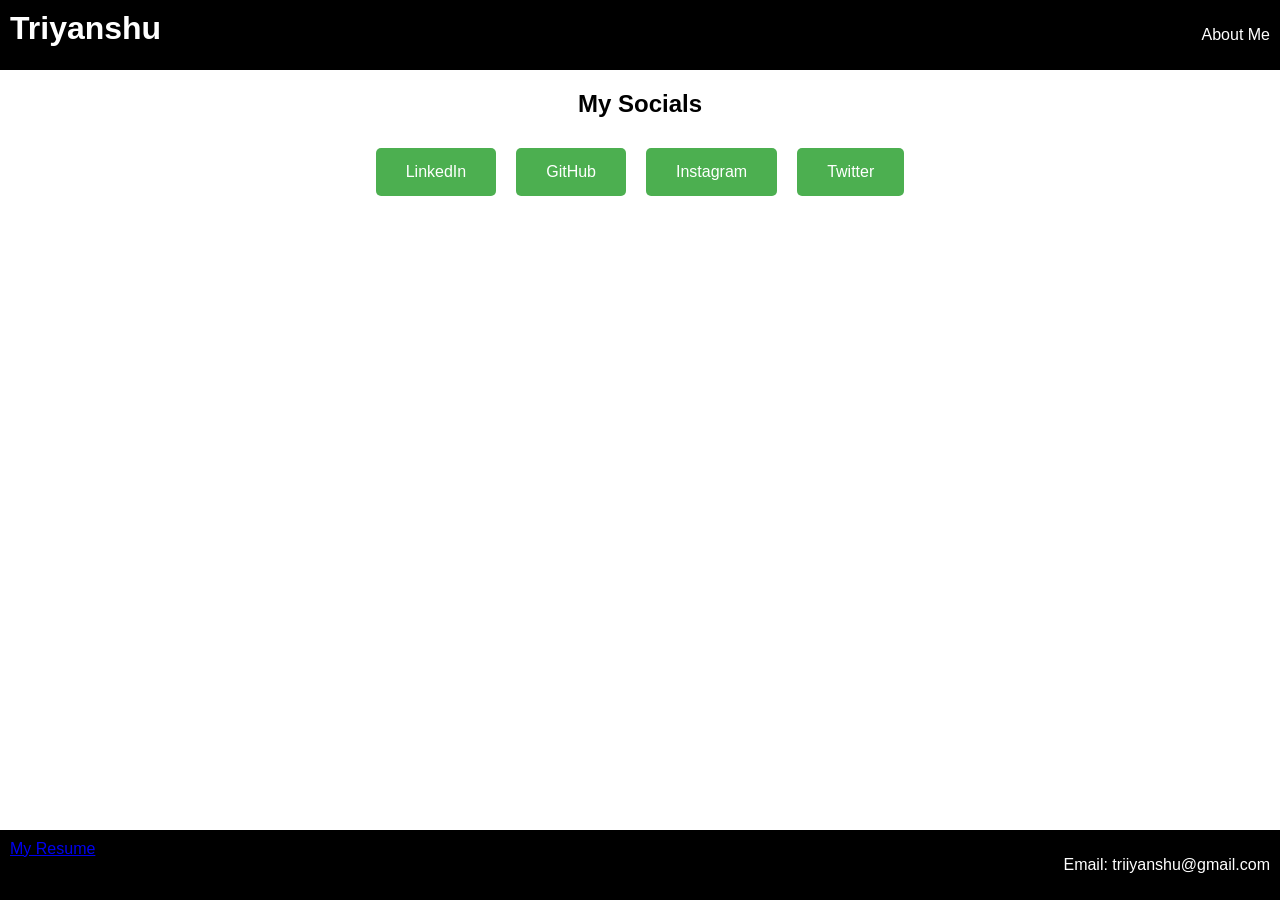
<file: website/index.html>
<!DOCTYPE html>
<html lang="en">
<head>
    <meta charset="UTF-8">
    <meta name="viewport" content="width=device-width, initial-scale=1.0">
    <title>Triyanshu - Personal Website</title>
    <link rel="stylesheet" href="styles.css">
</head>
<body>
    <header class="black-header">
        <div class="header-left">
            <h1>Triyanshu</h1>
        </div>
        <div class="header-right">
            <p>About Me</p>
        </div>
    </header>

    <main>
        <div class="center-container">
            <h2 class="large-heading">My Socials</h2>
            <div class="buttons-container">
                <a href="https://www.linkedin.com/" class="social-button">LinkedIn</a>
                <a href="https://github.com/" class="social-button">GitHub</a>
                <a href="https://www.instagram.com/" class="social-button">Instagram</a>
                <a href="https://twitter.com/" class="social-button">Twitter</a>
            </div>
        </div>
    </main>

    <footer class="black-footer">
        <a href="path/to/your/resume.pdf" download="Triyanshu_Resume.pdf">My Resume</a>
        <div class="contacts">
            <p>Email: triiyanshu@gmail.com</p>
        </div>
    </footer>

    <script src="script.js"></script>
</body>
</html>
</file>
<file: website/styles.css>
/* Add your desired styles here */
/* The provided CSS is just a basic example */

body {
    margin: 0;
    padding: 0;
    font-family: Arial, sans-serif;
}

.black-header {
    background-color: black;
    color: white;
    padding: 10px;
    display: flex;
    justify-content: space-between;
}

.header-left h1 {
    margin: 0;
}

.large-heading {
    text-align: center;
}

.center-container {
    display: flex;
    flex-direction: column;
    align-items: center;
}

.buttons-container {
    display: flex;
}

.social-button {
    display: block;
    margin: 10px;
    padding: 15px 30px;
    background-color: #4CAF50;
    color: white;
    text-decoration: none;
    border-radius: 5px;
}

.black-footer {
    background-color: black;
    color: white;
    padding: 10px;
    display: flex;
    justify-content: space-between;
    position: fixed;
    bottom: 0;
    left: 0;
    right: 0;
}

.contacts {
    text-align: right;
}

/* Add any additional styles and animations here */
/* You can create a CSS file just for animations and link it here */
</file>
